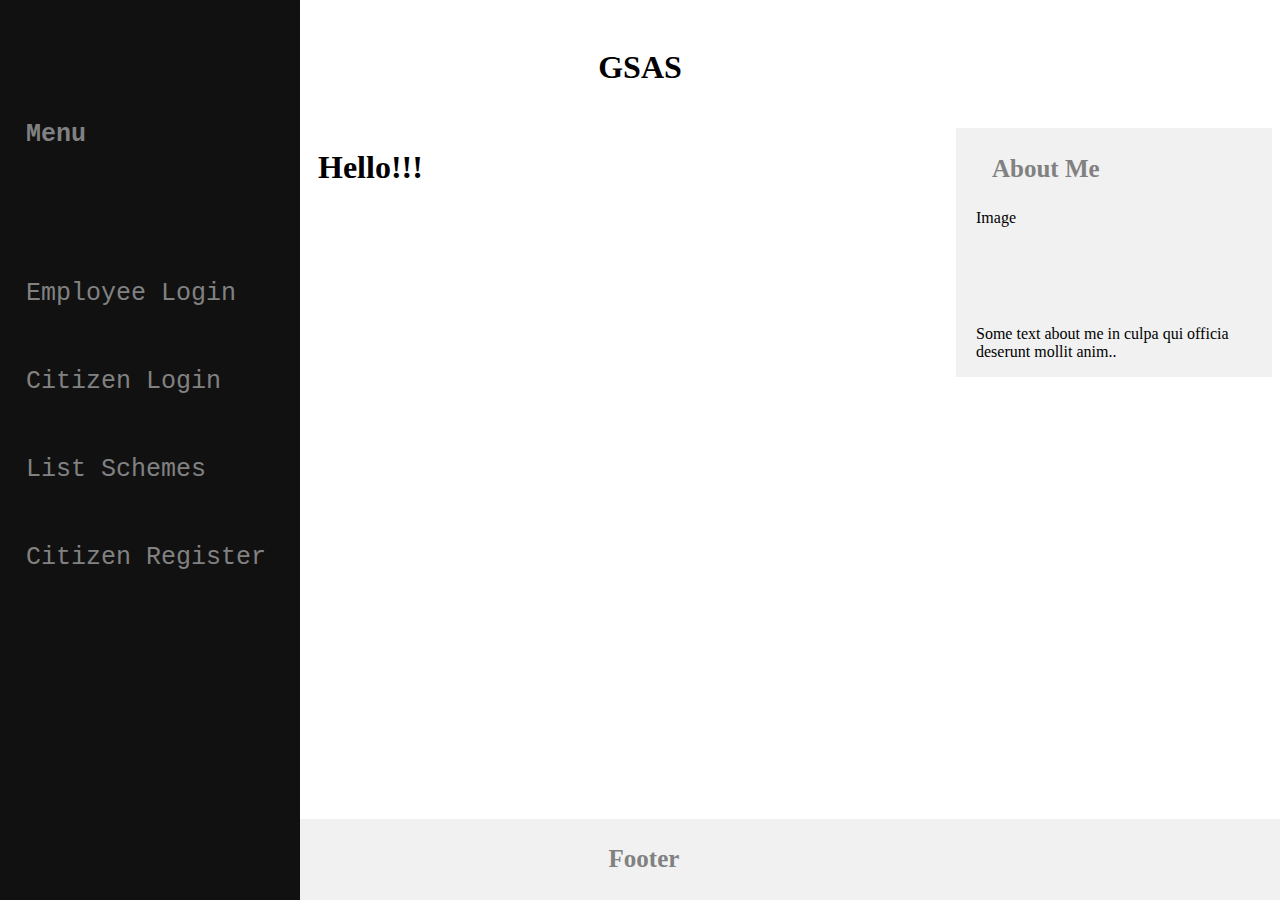
<file: index.html>
<!DOCTYPE html>
<html lang="en">
    <head>
        <title></title>
        <meta charset="UTF-8">
        <meta name="viewport" content="width=device-width, initial-scale=1">
        <link href="common.css" rel="stylesheet">
        <style>
             .rightcolumn {
                    float: right;
                    width: 25%;
                    background-color: #F1F1F1;
                    padding-left: 20px;
                    margin-top: 5;
                 }
        </style>
    </head>
    <body>
        <div class="header">
            <p><h1>GSAS</h1></p>
        </div>
        <div class="sidenav">
            
            <div class="heading">
                <h2> Menu </h2>
            </div>
            <div class="content" id="first">
                <a href="employeeLogin.html">Employee Login</a>
            </div>
            <div class="content">
             <a href="citizenLogin.html">Citizen Login</a>
            </div>
            <div class="content">
            <a href="listSchemes.html">List Schemes</a>
            </div>
            <div class="content">
            <a href="registerCitizen.html">Citizen Register</a>
            </div>
            
     </div>
     
       
        <div class="main">
            <h1> Hello!!! </h1>
        </div>
        <div class="rightcolumn">
            <div class="card">
              <h2>About Me</h2>
              <div class="fakeimg" style="height:100px;">Image</div>
              <p>Some text about me in culpa qui officia deserunt mollit anim..</p>
            </div>

        <div class="footer">
            <h2>Footer</h2>
        </div>
        
    
    </body>
</html>
</file>
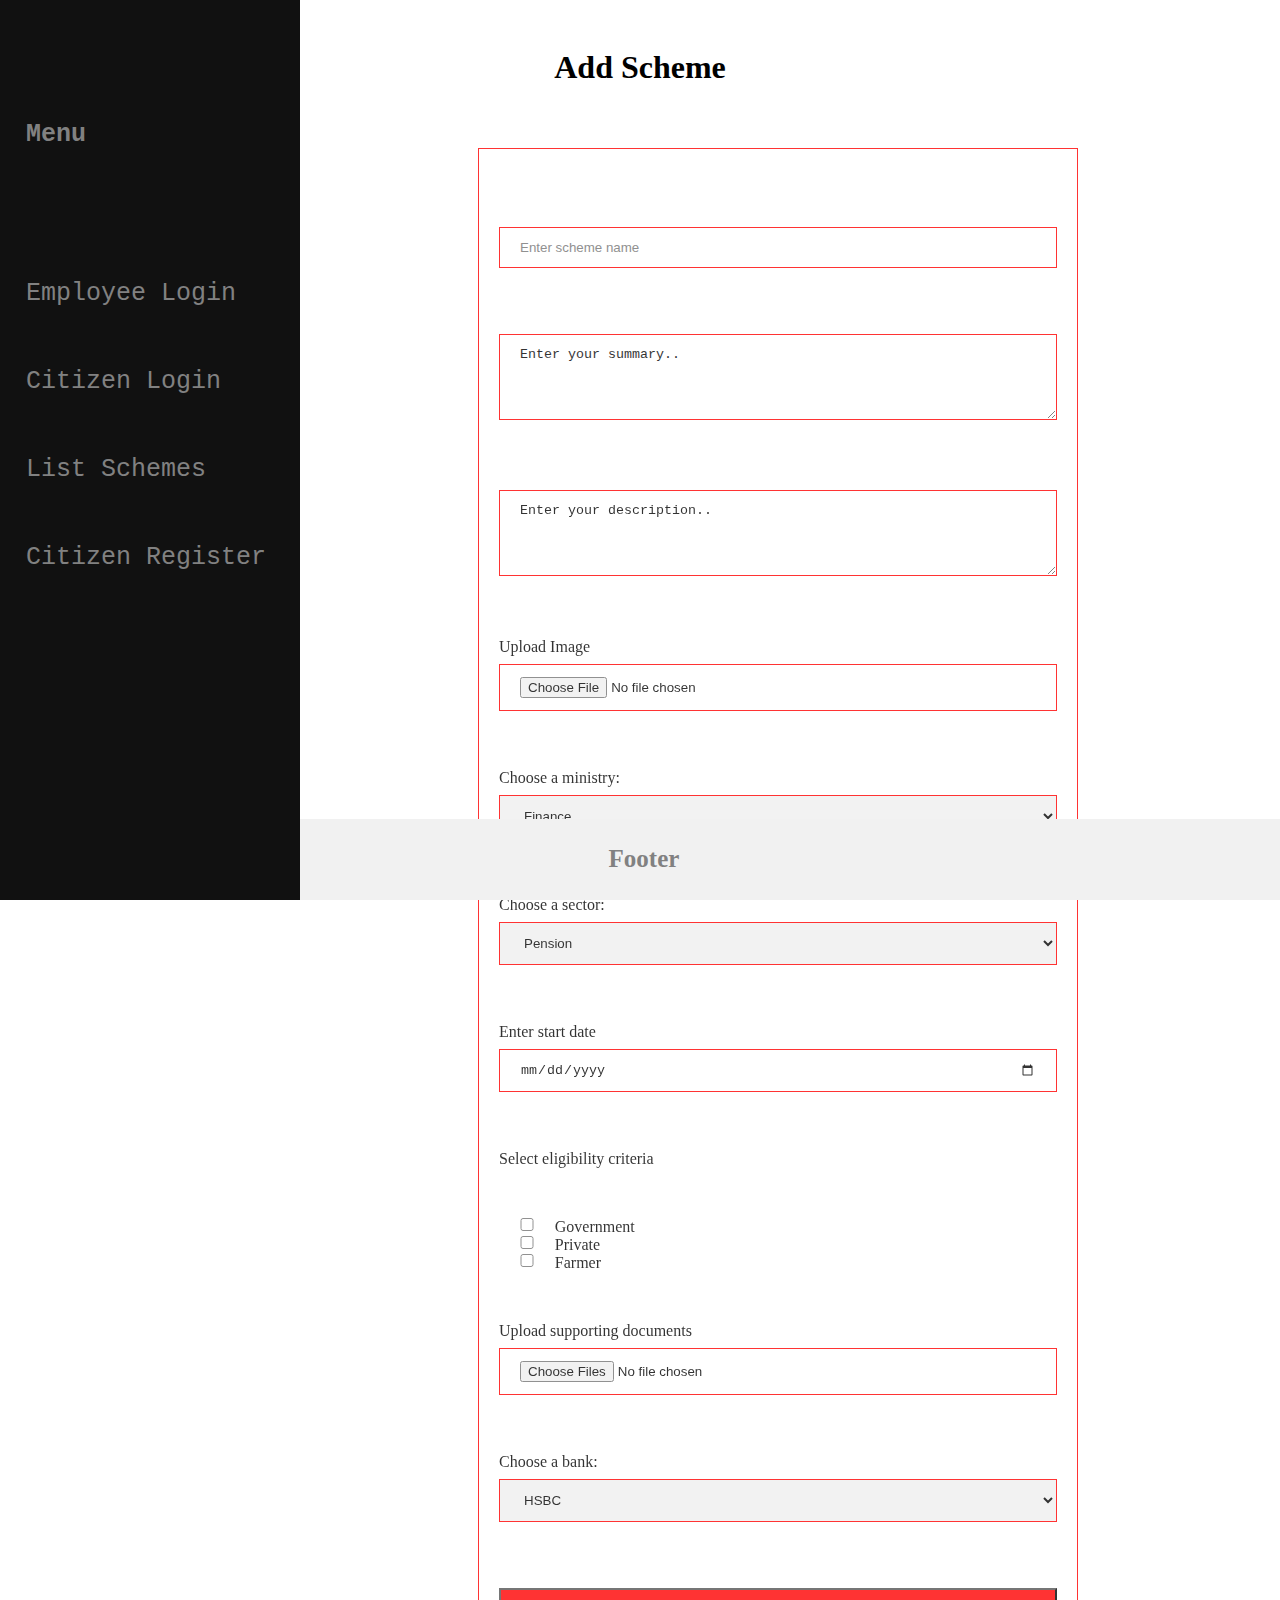
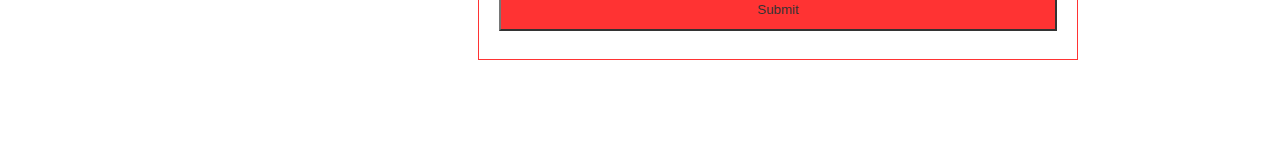
<file: addScheme.html>
<!DOCTYPE html>
<html lang="en">
    <head>
        <title></title>
        <meta charset="UTF-8">
        <meta name="viewport" content="width=device-width, initial-scale=1">
        <link href="common.css" rel="stylesheet">
        <link href="form.css" rel="stylesheet">
        <style>
            .main1{
                width: 600px;
                height: 100%;
                 border: 1px solid red;
                /*border-radius: 5px;
                background-color: brown;*/
                padding: 20px;
                text-align: center;
                align-self: center;
                opacity: 0.8;
            }
        </style>
        <script>
            function add(){
                var counter = 1;
                var limit = 15;
                function add(divName){
                    if (counter == limit)  {
                        alert("You have reached the limit of adding " + counter + " inputs");
                        }
                        else {
                            var newdiv = document.createElement('div');
                            newdiv.innerHTML = "Entry " + (counter + 1) + " ";
            }
                }
            }
        </script>
    </head>
    <body>
        <div class="header">
            <p><h1>Add Scheme</h1></p>
        </div>
        <div class="sidenav">
            
            <div class="heading">
                <h2> Menu </h2>
            </div>
            <div class="content" id="first">
                <a href="employeeLogin.html">Employee Login</a>
            </div>
            <div class="content">
             <a href="citizenLogin.html">Citizen Login</a>
            </div>
            <div class="content">
            <a href="listSchemes.html">List Schemes</a>
            </div>
            <div class="content">
            <a href="registerCitizen.html">Citizen Register</a>
            </div>
            
     </div>
     
        <div class="main">
            <div class="main1">
                <form method="POST" action="">
                    <div class="col1">
                        <input type="text" name="sname" id="sname" placeholder="Enter scheme name" required><br>
                    </div>
                    <div class="col1">
                        <textarea rows="4" cols="30" id="summary" name="summary" required>Enter your summary..</textarea>

                    </div>
                    <div class="col1">
                        <textarea rows="4" cols="50" id="description" name="descritption" required>Enter your description..</textarea>
                    </div>
                    <div class="col1">
                        Upload Image <input type="file" id="image" name="image" >

                    </div>
                    <div class="col1">
                        <label for="ministry">Choose a ministry:</label>

                        <select name="ministry" id="ministry">
                            <option value="finance">Finance</option>
                            <option value="saab">Agriculture</option>
                            <option value="mercedes">Education</option>
                            <option value="audi">Textile</option>
                        </select>
                    </div>
                    <div class="col1">
                        <label for="sector">Choose a sector:</label>

                        <select name="sector" id="sector">
                            <option value="finance">Pension</option>
                            <option value="saab">Child Care</option>
                            <option value="mercedes">Agriculture</option>
                            <option value="audi">Education</option>
                        </select>
                    </div>
                    <div class="col1">
                        <label for="startDate">Enter start date</label>
                        <input type="date" name="startDate" id="startDate" required><br>

                    </div>
                    <div class="col1">
                        <label>Select eligibility criteria</label>

                    </div>
                    <div class="col1" name="col2" id="col2">
                        <!--<button type="submit" id="submit" value="submit" onclick="add(col2)">Add eligibility criteria.</button>-->
                        
                        <input type="checkbox" id="govt" name="govt" value="govt">
                        <label for="govt"> Government</label><br>
                        <input type="checkbox" id="pvt" name="pvt" value="pvt">
                        <label for="pvt"> Private</label><br>
                        <input type="checkbox" id="farmer" name="farmer" value="farmer">
                        <label for="farmer"> Farmer</label><br>

                        
                    </div>
                    <div class="col1">
                        Upload supporting documents <input type="file" id="files" name="files" multiple >
                    </div>
                    <div class="col1">
                        
                        <label for="bank">Choose a bank:</label>

                        <select name="bank" id="bank">
                            <option value="hsbc">HSBC</option>
                            <option value="icic">ICICI</option>
                            <option value="hdfc">HDFC</option>
                        </select>

                    </div>
                    <div class="col1">
                        <button type="submit" id="submit" class="submit"> Submit </button>
                    </div>
                    
                </form>

            </div>
        </div>
        
 

        <div class="footer">
            <h2>Footer</h2>
        </div>
    
    </body>
</html>
</file>
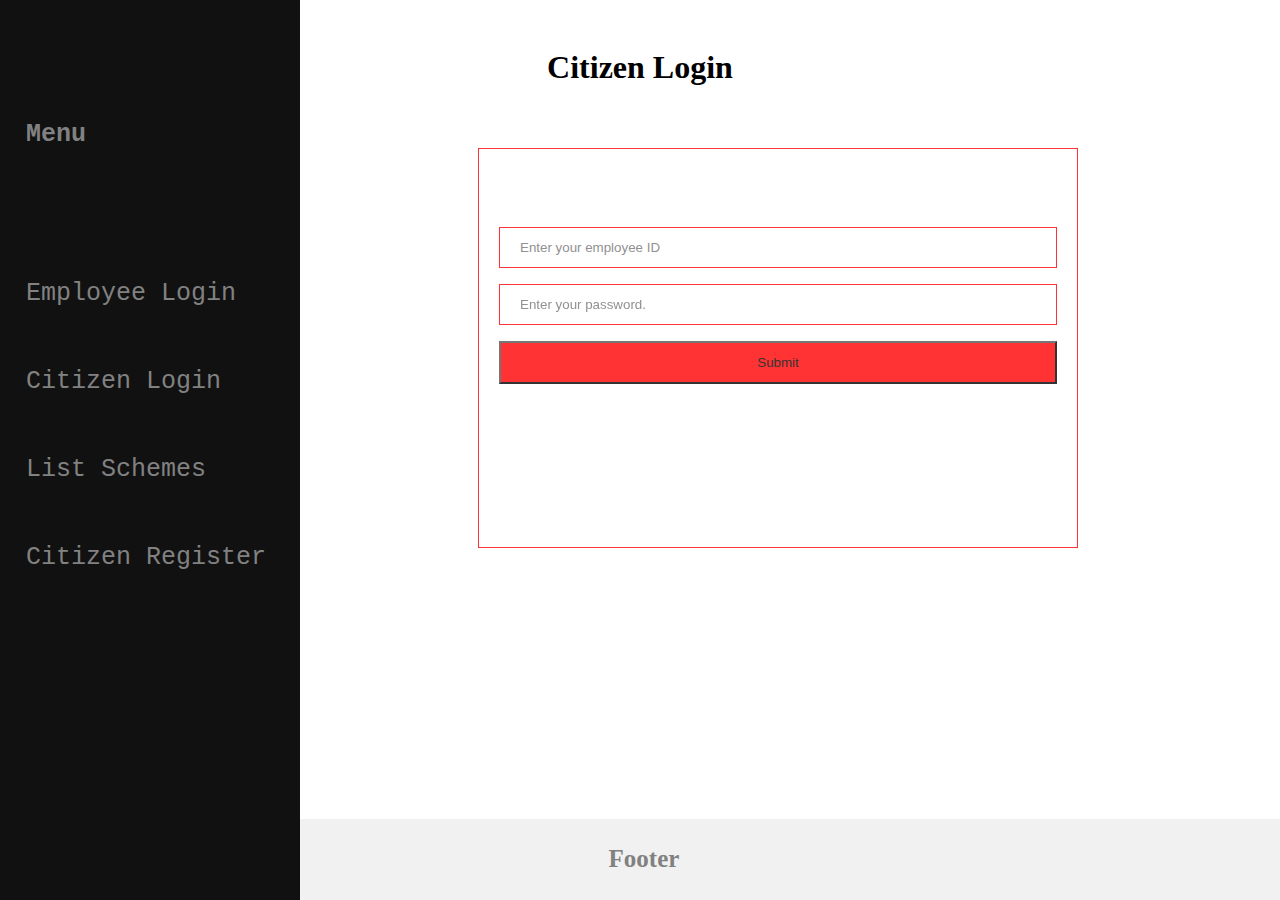
<file: citizenLogin.html>
<!DOCTYPE html>
<html lang="en">
    <head>
        <title></title>
        <meta charset="UTF-8">
        <meta name="viewport" content="width=device-width, initial-scale=1">
        <link href="common.css" rel="stylesheet">
        <link href="form.css" rel="stylesheet">
    </head>
    <body>
        <div class="header">
            <p><h1>Citizen Login</h1></p>
        </div>
        <div class="sidenav">
            
            <div class="heading">
                <h2> Menu </h2>
            </div>
            <div class="content" id="first">
                <a href="employeeLogin.html">Employee Login</a>
            </div>
            <div class="content">
             <a href="citizenLogin.html">Citizen Login</a>
            </div>
            <div class="content">
            <a href="listSchemes.html">List Schemes</a>
            </div>
            <div class="content">
            <a href="registerCitizen.html">Citizen Register</a>
            </div>
            
     </div>
     
        <div class="main">
            <div class="main1">
                <form method="POST" action="">
                    <div class="col1">
                        <input type="number" name="eid" id="eid" placeholder="Enter your employee ID" required><br>
                    </div>
                    <div class="col2">
                        <input type="password" name="epwd" id="epwd" placeholder="Enter your password." required><br>

                    </div>
                    <div class="col3">
                        <button type="submit" id="submit" class="submit"> Submit </button>
                    </div>
                    
                </form>

            </div>
        </div>
        
 

        <div class="footer">
            <h2>Footer</h2>
        </div>
    
    </body>
</html>
</file>
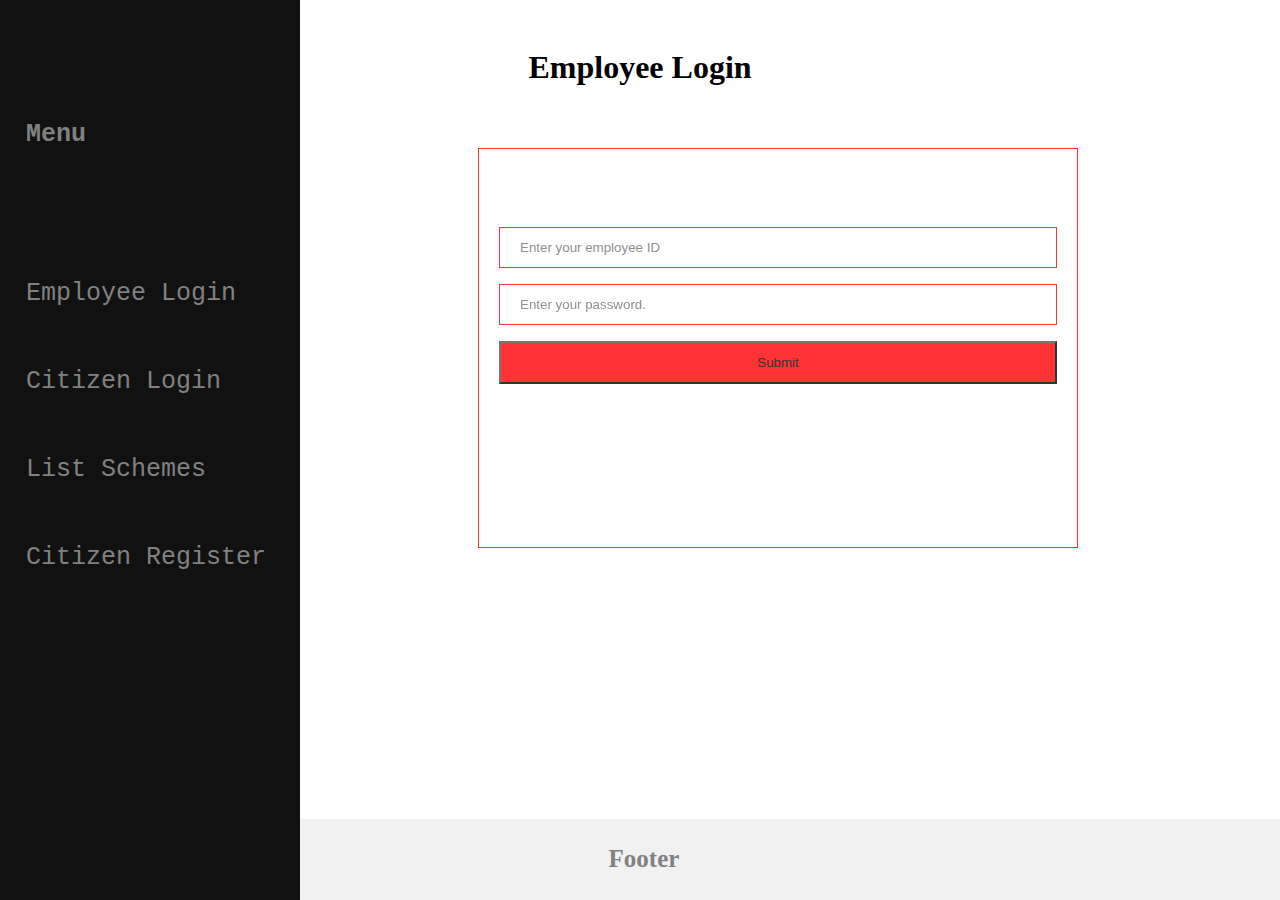
<file: employeeLogin.html>
<!DOCTYPE html>
<html lang="en">
    <head>
        <title></title>
        <meta charset="UTF-8">
        <meta name="viewport" content="width=device-width, initial-scale=1">
        <link href="common.css" rel="stylesheet">
        <link href="form.css" rel="stylesheet">
    </head>
    <body>
        <script>
            function switchPage() {
                location.replace("schemeManagementPage.html")
                }
        </script>
        <div class="header">
            <p><h1>Employee Login</h1></p>
        </div>
        <div class="sidenav">
            
            <div class="heading">
                <h2> Menu </h2>
            </div>
            <div class="content" id="first">
                <a href="employeeLogin.html">Employee Login</a>
            </div>
            <div class="content">
             <a href="citizenLogin.html">Citizen Login</a>
            </div>
            <div class="content">
            <a href="listSchemes.html">List Schemes</a>
            </div>
            <div class="content">
            <a href="registerCitizen.html">Citizen Register</a>
            </div>
            
     </div>
     
        <div class="main">
            <div class="main1">
                <form method="POST" action="">
                    <div class="col1">
                        <input type="number" name="eid" id="eid" placeholder="Enter your employee ID" required><br>
                    </div>
                    <div class="col2">
                        <input type="password" name="epwd" id="epwd" placeholder="Enter your password." required><br>

                    </div>
                    <div class="col3">
                        <button type="submit" id="submit" class="submit" onclick="switchPage()"> Submit </button>
                    </div>
                    
                </form>

            </div>
        </div>
        
 

        <div class="footer">
            <h2>Footer</h2>
        </div>
    
    </body>
</html>
</file>
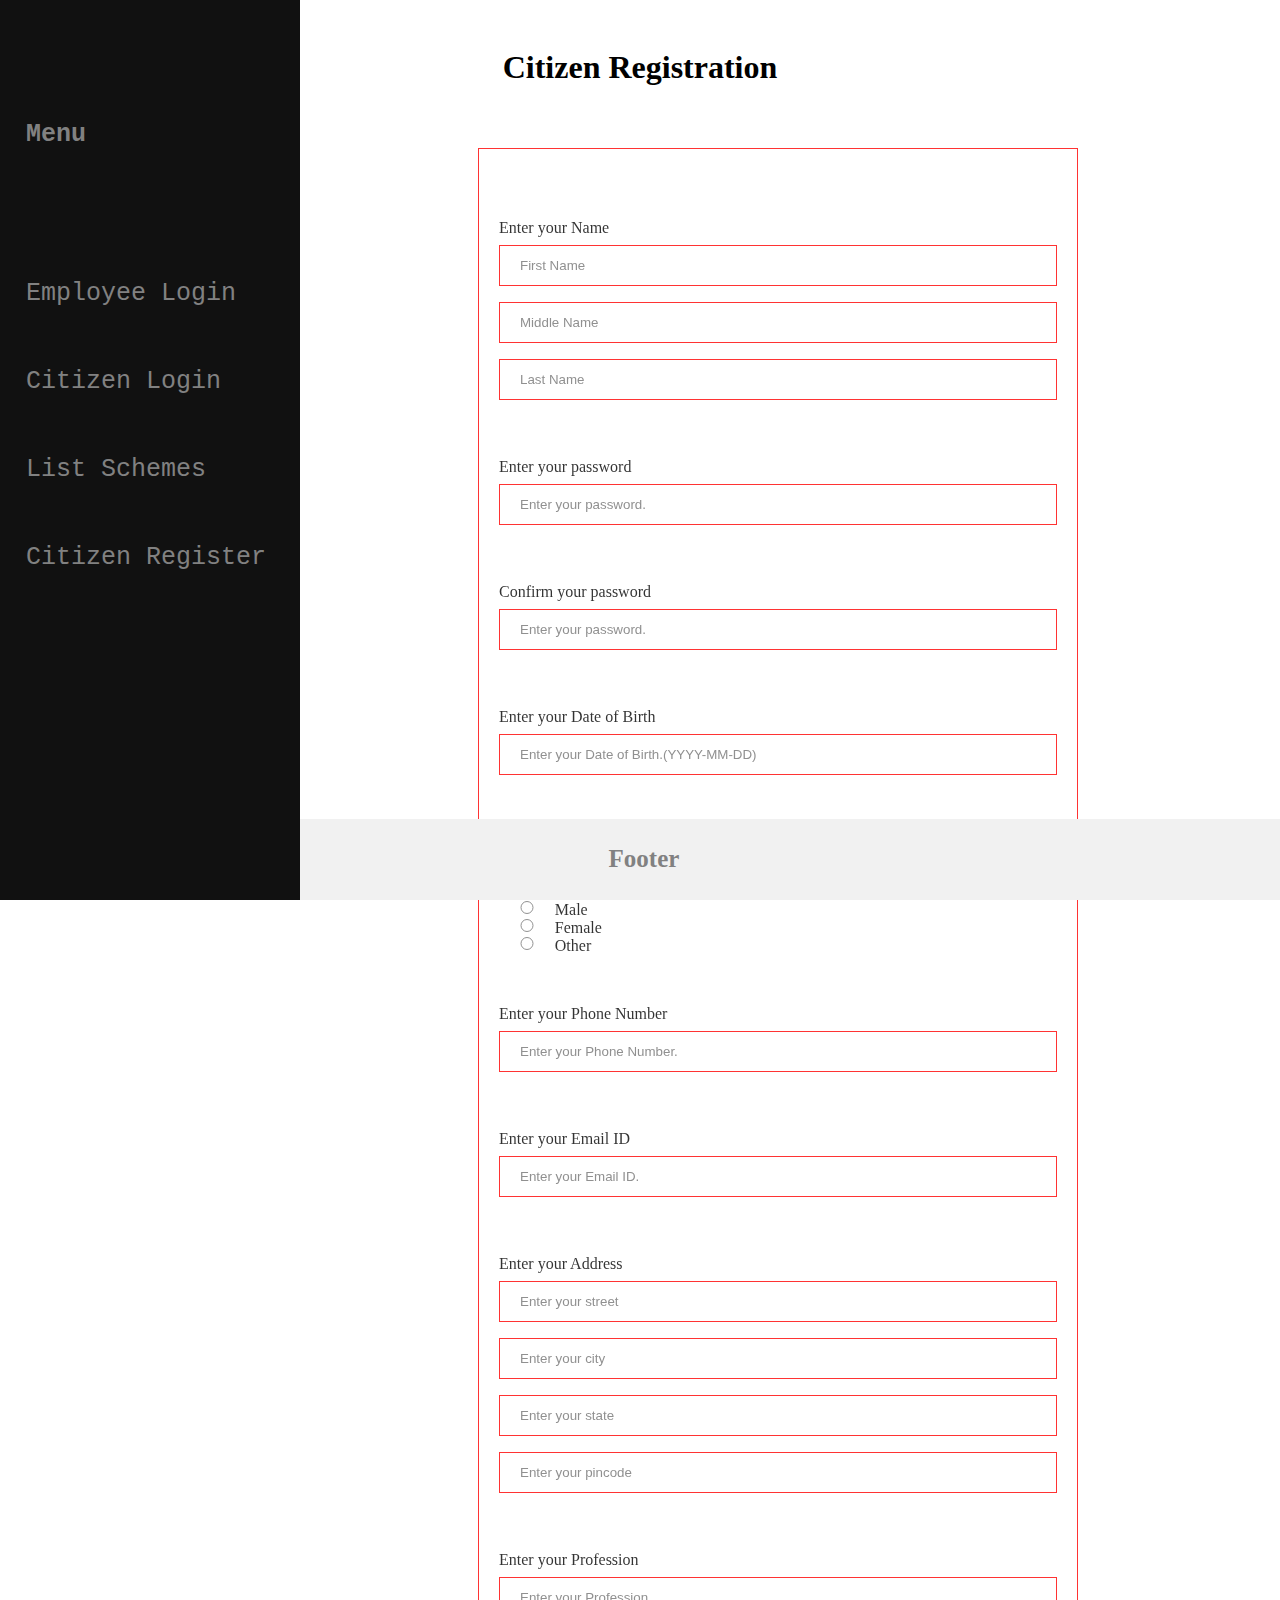
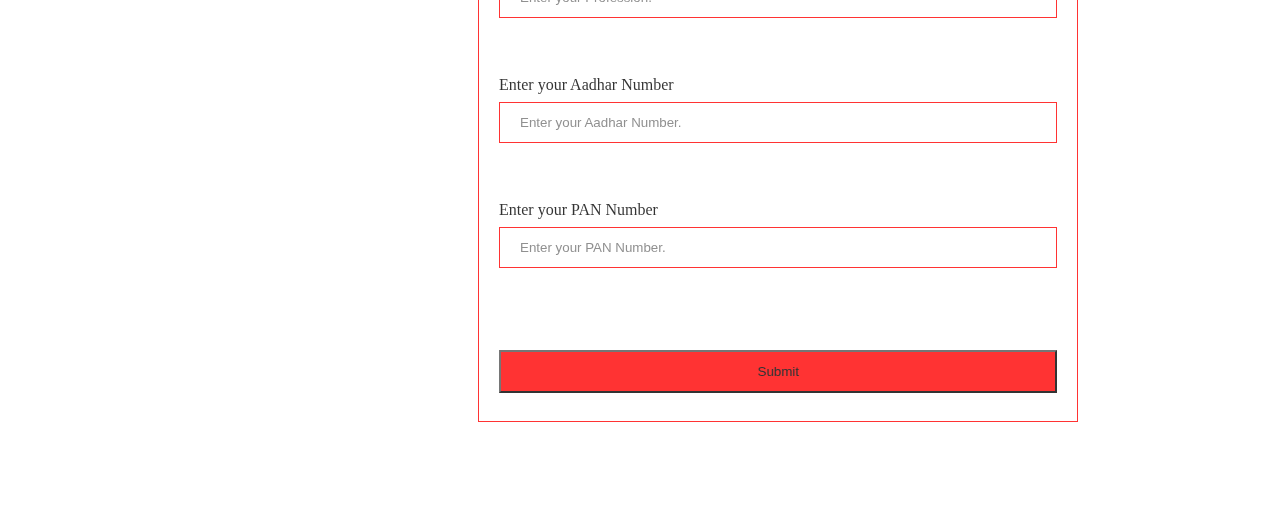
<file: registerCitizen.html>
<!DOCTYPE html>
<html lang="en">
    <head>
        <title></title>
        <meta charset="UTF-8">
        <meta name="viewport" content="width=device-width, initial-scale=1">
        <link href="common.css" rel="stylesheet">
        <link href="form.css" rel="stylesheet">
        <style>
            .main1{
                width: 600px;
                height: 100%;
                 border: 1px solid red;
                /*border-radius: 5px;
                background-color: brown;*/
                padding: 20px;
                text-align: center;
                align-self: center;
                opacity: 0.8;
            }
        </style>
        <script type="text/javascript" src="citizenRegister.js" >

        </script>
        
    </head>
    <body>
        <div class="header">
            <p><h1>Citizen Registration</h1></p>
        </div>
        <div class="sidenav">
            
            <div class="heading">
                <h2> Menu </h2>
            </div>
            <div class="content" id="first">
                <a href="employeeLogin.html">Employee Login</a>
            </div>
            <div class="content">
             <a href="citizenLogin.html">Citizen Login</a>
            </div>
            <div class="content">
            <a href="listSchemes.html">List Schemes</a>
            </div>
            <div class="content">
            <a href="registerCitizen.html">Citizen Register</a>
            </div>
            
     </div>
     
        <div class="main">
            <div class="main1">
                <form method="POST" >
                    <div class="col1">
                        <label>
                            Enter your Name<input type="text" name="firstName" id="firstName" placeholder="First Name" required><input type="text" name="middleName" id="middleName" placeholder="Middle Name"><input type="text" name="lastName" id="lastName" placeholder="Last Name" required>
                        </label>
                    </div>
                    <div class="col1">
                        <label>
                            Enter your password<input type="password" name="citizenPassword" id="citizenPassword" placeholder="Enter your password." required><br>
                        </label>
                    </div>
                    <div class="col1">
                        <label>
                            Confirm your password<input type="password" name="citizenPassword1" id="citizenPassword1" placeholder="Enter your password." required><br>
                        </label>
                    </div>
                    <div class="col1">
                        <label>
                            Enter your Date of Birth<input type="text" name="dateOfBirth" id="dateOfBirth" placeholder="Enter your Date of Birth.(YYYY-MM-DD)" required><br>
                        </label>
                    </div>
                    <div class="col1">
                        <label>Select gender</label>

                    </div>
                    <div class="col1" name="col2" id="col2">
                        <!--<button type="submit" id="submit" value="submit" onclick="add(col2)">Add eligibility criteria.</button>-->
                        
                        <input type="radio" id="male" name="gender" value="male">
                        <label for="male"> Male</label><br>
                        <input type="radio" id="female" name="gender" value="female">
                        <label for="female"> Female</label><br>
                        <input type="radio" id="other" name="gender" value="others">
                        <label for="other"> Other</label><br>

                        
                    </div>
                    <div class="col1">
                        <label>
                            Enter your Phone Number<input type="number" name="phoneNumber" id="phoneNumber" placeholder="Enter your Phone Number." required pattern="[0-9]{10}"><br>
                        </label>
                    </div>
                    <div class="col1">
                        <label>
                            Enter your Email ID<input type="email" name="email" placeholder="Enter your Email ID." required><br>
                        </label>
                    </div>
                    <div class="col1">
                        <label>
                            Enter your Address<input type="text" name="street" id="street" placeholder="Enter your street" required>
                            <input type="text" name="city" id="city" placeholder="Enter your city" required>
                            <input type="text" name="state" id="state" placeholder="Enter your state" required>
                            <input type="number" name="pinCode" id="pinCode" placeholder="Enter your pincode" required pattern="[0-9]{6}">

                        </label>
                    </div>
                    <div class="col1">
                        <label>
                            Enter your Profession<input type="text" name="profession" placeholder="Enter your Profession." required><br>
                        </label>
                    </div>
                    <div class="col1">
                        <label>
                            Enter your Aadhar Number<input type="text" name="aadhar" id="aadhaar" placeholder="Enter your Aadhar Number." required><br>
                        </label>
                    </div>
                    <div class="col1">
                        <label>
                            Enter your PAN Number<input type="text" name="pan" id="pan" placeholder="Enter your PAN Number." required pattern="[A-Z]{5}[0-9]{4}[A-Z]{1}"><br>
                        </label>
                    </div>
                    <ul id="val" style="color: red;"></ul>
                    <div class="col1">
                        <label>
                            <button type="submit" class="submit" onclick="validate()"> Submit </button>
                            
                        </label>
                    </div>
                    
                </form>
                

            </div>
        </div>
        
 

        <div class="footer">
            <h2>Footer</h2>
        </div>
    
    </body>
</html>
</file>
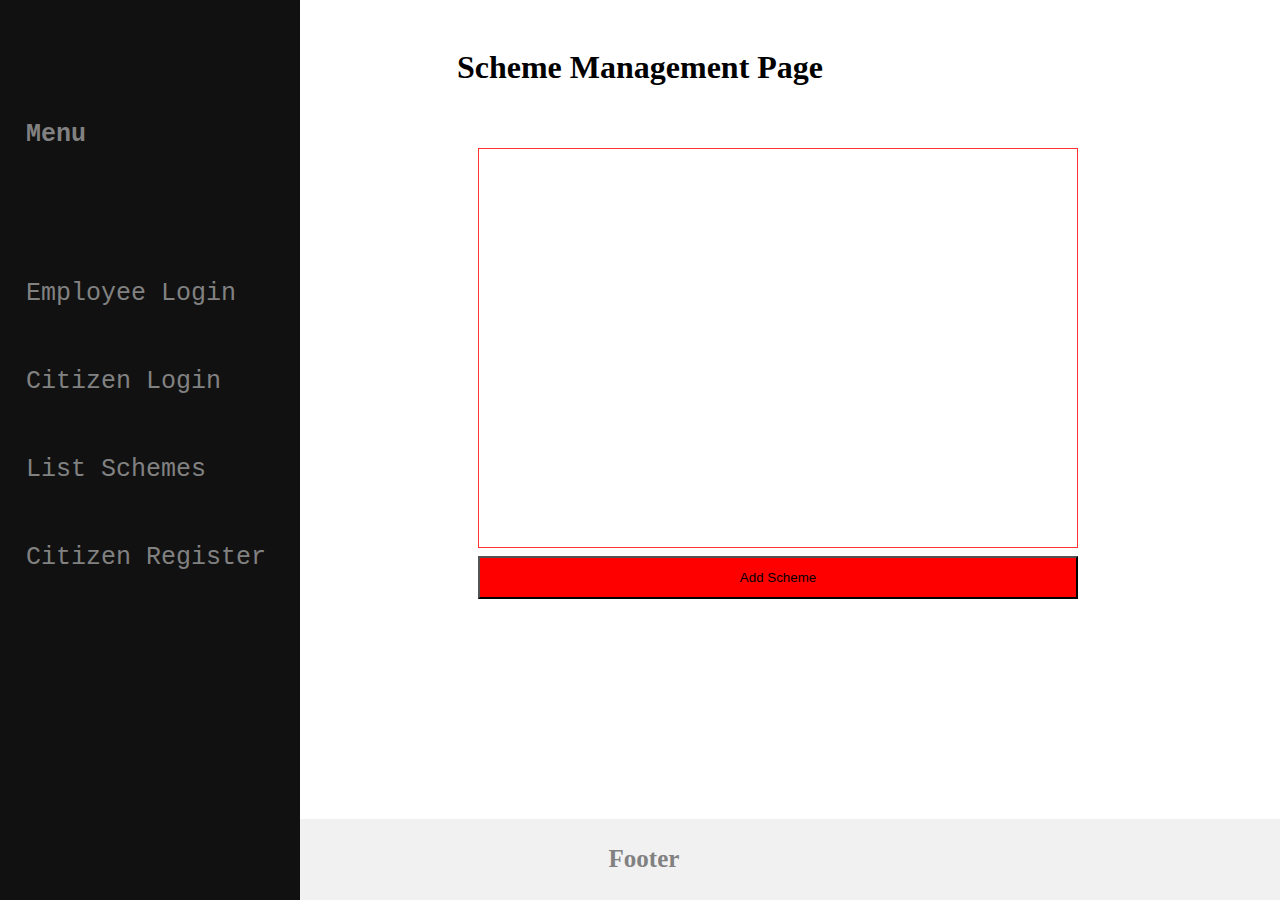
<file: schemeManagementPage.html>
<!DOCTYPE html>
<html lang="en">
    <head>
        <title></title>
        <meta charset="UTF-8">
        <meta name="viewport" content="width=device-width, initial-scale=1">
        <link href="common.css" rel="stylesheet">
        <link href="form.css" rel="stylesheet">
    </head>
    <body>
        <script>
            function addScheme() {
                location.replace("addScheme.html")
                }
        </script>
        <div class="header">
            <p><h1>Scheme Management Page</h1></p>
        </div>
        <div class="sidenav">
            
            <div class="heading">
                <h2> Menu </h2>
            </div>
            <div class="content" id="first">
                <a href="employeeLogin.html">Employee Login</a>
            </div>
            <div class="content">
             <a href="citizenLogin.html">Citizen Login</a>
            </div>
            <div class="content">
            <a href="listSchemes.html">List Schemes</a>
            </div>
            <div class="content">
            <a href="registerCitizen.html">Citizen Register</a>
            </div>
            
     </div>
     
        <div class="main">
            <div class="main1">
                
            </div>
            <div class="add">
                <button type="submit" name="add" id="add" onclick="addScheme()">Add Scheme</button>

            </div>
            <div class="upload">
                
            </div>
        </div>
        
 

        <div class="footer">
            <h2>Footer</h2>
        </div>
    
    </body>
</html>
</file>
<file: common.css>
* {box-sizing: border-box;}
/*body{
  background-color: #682a43;
}*/
.header {
    background-color: white;
    text-align: center;
    padding: 20px;
    font-family: 'Times';
    width: 100%;
    /*height:10%;*/
    display:block
  }

/*
  .topnav {
    overflow: hidden;
    background-color: #333;
  }*/
  
  /* Navbar links 
  .topnav a {
    float: left;
    display: block;
    color: #f2f2f2;
    text-align: center;
    padding: 14px 16px;
    text-decoration: none;
  }
  
  /* Links - change color on hover 
  .topnav a:hover {
    background-color: #ddd;
    color: black;
  }*/

  /* The sidebar menu */
.sidenav {
    /*position:relative;*/
    line-height: 100%;
    position: fixed; /*Fixed Sidebar (stay in place on scroll) */
    overflow:auto;
    z-index: 1; /* Stay on top */
    top: 0; /* Stay at the top */
    left: 0;
    background-color: #111; /* Black */
    overflow-x: hidden; /* Disable horizontal scroll */
    
    
    width: 300px;
    
    height:100%;
  }
  div{
    margin:0;
    padding:0;
  }
  
  /* The navigation menu links */
  .sidenav a,h2 {
    padding: 6px 8px 6px 16px;
    text-decoration: none;
    font-size: 25px;
    color: #818181;
    display: block;
  }
  
  /* When you mouse over the navigation links, change their color */
  .sidenav a:hover {
    color: #f1f1f1;
  }
  
  /* Style page content */
  .main {
    margin-left: 300px; /* Same as the width of the sidebar */
    padding: 0px 10px;
    float: left;
    
  }
  
  /* On smaller screens, where height is less than 450px, change the style of the sidebar (less padding and a smaller font size) */
  @media screen and (max-height: 450px) {
    .sidenav {padding-top: 15px;}
    .sidenav a {font-size: 18px;}
    
  }
  
 

  .footer {
      position: fixed;
      left: 0;
      bottom:0;
      width: 100%;
      background-color:#F1F1F1;
      color: white;
      text-align: center;
}
.content{
  padding-top: 50px;
  padding-bottom: 10px;
  padding-right: 10px;
  padding-left: 10px;
  font-size: 5px;
  font-family: 'Courier New', Courier, monospace
}
.heading{
  padding-top: 100px;
  padding-bottom: 10px;
  padding-right: 10px;
  padding-left: 10px;
  font-family: 'Courier New', Courier, monospace

}
#first{
  padding-top: 100px;

}
</file>
<file: form.css>
.main{
    padding-left: 170px;
    padding-top: 20px;
    padding-bottom: 100px;
}
.main1 {
    width: 600px;
     height: 400px;
     border: 1px solid red;
    /*border-radius: 5px;
    background-color: brown;*/
    padding: 20px;
    text-align: left;
    align-self: left;
    opacity: 0.8;
  }
  input,textarea,select {
    width: 100%;
    padding: 12px 20px;
    margin: 8px 0;
    box-sizing: border-box;

    border: 1px solid red;
    text-align: left;
    align-self: left;

  }
  input[type=checkbox],[type=radio]{
    margin:0;
    padding:0;
    float: left;
    align-content: left;
    text-align: left;
    align-self: left;
    width:10%;
    
  }
  .col1{
      padding-top: 50px;
      align-self: left;
      text-align: left;
  }
  button{
    width: 100%;
    padding: 12px 20px;
    margin: 8px 0;
    box-sizing: border-box;
    background-color: red;

   /*border: 1px solid red;

  }
  
  /* {
    box-sizing: border-box;
  }*/


}
</file>
